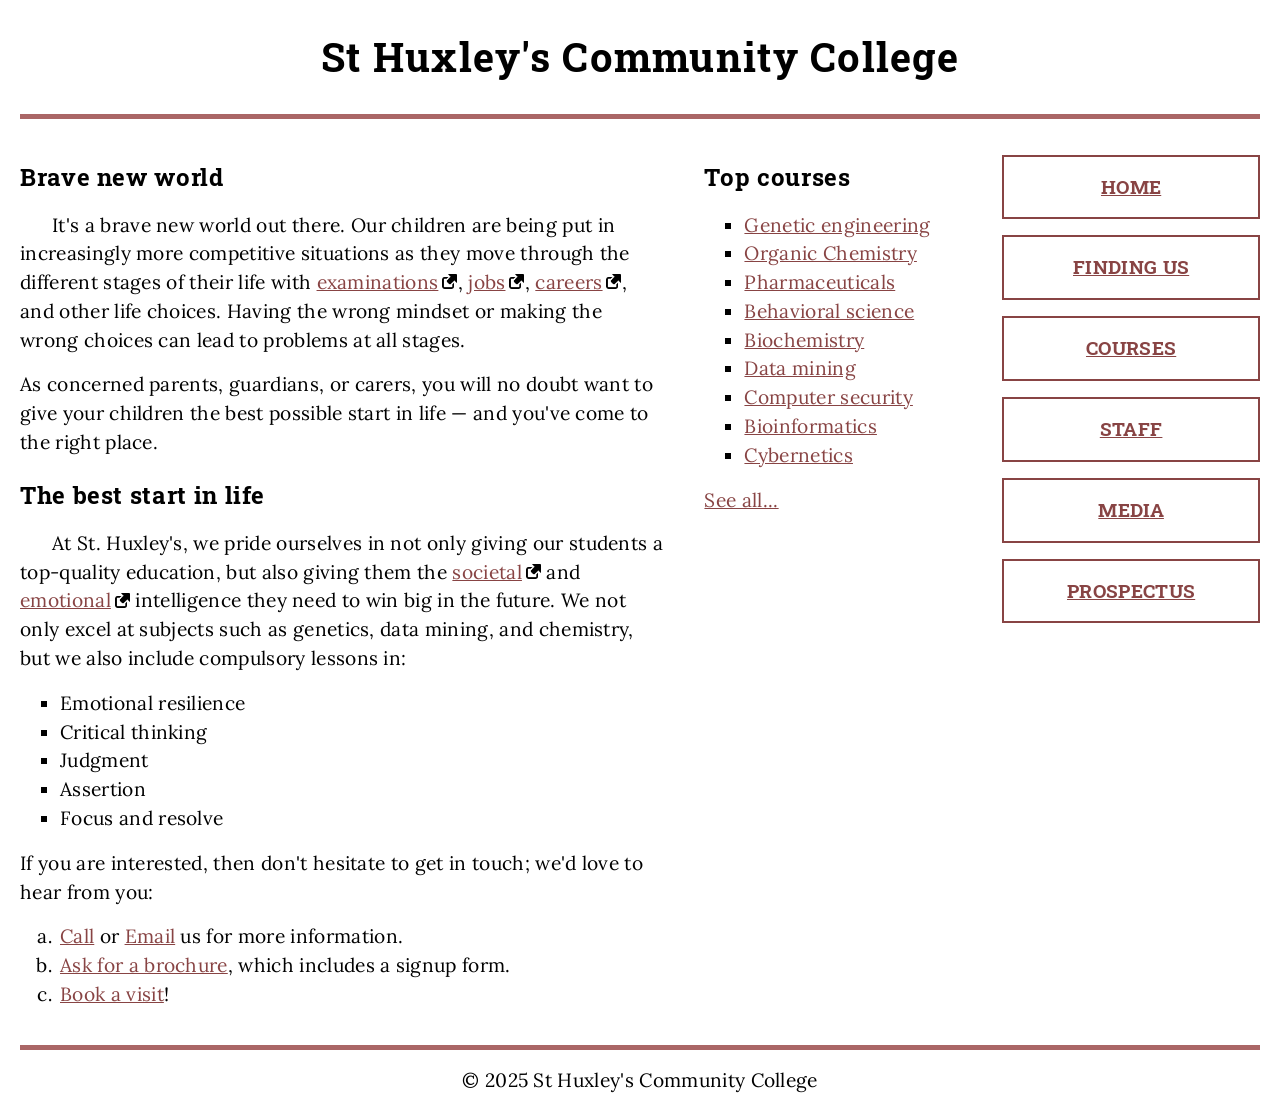
<file: part 2/index.html>
<!DOCTYPE html>
<html lang="en">

<head>
    <meta charset="utf-8">
    <!--
Name: Olivier Blot-Fouche
File: index.html
Date: 24 October 2026
Community college homepage typesetting exercise for INFT1206 Assignment 3.
-->
    <meta name="viewport" content="width=device-width">
    <title>St Huxley's Community College</title>
    <link href="https://fonts.googleapis.com/css2?family=Lora:wght@400;700&family=Roboto+Slab:wght@700&display=swap"
        rel="stylesheet">
    <link href="style.css" type="text/css" rel="stylesheet">
</head>

<body>
    <header>
        <h1>St Huxley's Community College</h1>
    </header>

    <main>
        <section>
            <h2>Brave new world</h2>

            <p>
                It's a brave new world out there. Our children are being put in
                increasingly more competitive situations as they move through the
                different stages of their life with
                <a href="https://en.wikipedia.org/wiki/Examination">examinations</a>, <a
                    href="https://en.wikipedia.org/wiki/Jobs">jobs</a>,
                <a href="https://en.wikipedia.org/wiki/Career">careers</a>, and
                other life choices. Having the wrong mindset or making the wrong
                choices can lead to problems at all stages.
            </p>

            <p>
                As concerned parents, guardians, or carers, you will no doubt want
                to give your children the best possible start in life — and you've
                come to the right place.
            </p>

            <h2>The best start in life</h2>

            <p>
                At St. Huxley's, we pride ourselves in not only giving our students
                a top-quality education, but also giving them the
                <a href="https://en.wikipedia.org/wiki/Society">societal</a> and
                <a href="https://en.wikipedia.org/wiki/Emotion">emotional</a>
                intelligence they need to win big in the future. We not only excel
                at subjects such as genetics, data mining, and chemistry, but we
                also include compulsory lessons in:
            </p>

            <ul>
                <li>Emotional resilience</li>
                <li>Critical thinking</li>
                <li>Judgment</li>
                <li>Assertion</li>
                <li>Focus and resolve</li>
            </ul>

            <p>
                If you are interested, then don't hesitate to get in touch; we'd
                love to hear from you:
            </p>

            <ol>
                <li>
                    <a href="#">Call</a> or <a href="#">Email</a> us for more
                    information.
                </li>
                <li>
                    <a href="#">Ask for a brochure</a>, which includes a signup form.
                </li>
                <li><a href="#">Book a visit</a>!</li>
            </ol>
        </section>

        <aside>
            <h2>Top courses</h2>

            <ul>
                <li><a href="#">Genetic engineering</a></li>
                <li><a href="#">Organic Chemistry</a></li>
                <li><a href="#">Pharmaceuticals</a></li>
                <li><a href="#">Behavioral science</a></li>
                <li><a href="#">Biochemistry</a></li>
                <li><a href="#">Data mining</a></li>
                <li><a href="#">Computer security</a></li>
                <li><a href="#">Bioinformatics</a></li>
                <li><a href="#">Cybernetics</a></li>
            </ul>

            <p><a href="#">See all...</a></p>
        </aside>

        <nav>
            <ul>
                <li><a href="#">Home</a></li>
                <li><a href="#">Finding us</a></li>
                <li><a href="#">Courses</a></li>
                <li><a href="#">Staff</a></li>
                <li><a href="#">Media</a></li>
                <li><a href="#">Prospectus</a></li>
            </ul>
        </nav>
    </main>

    <footer>
        <p>&copy; 2025 St Huxley's Community College</p>
    </footer>
</body>

</html>
</file>
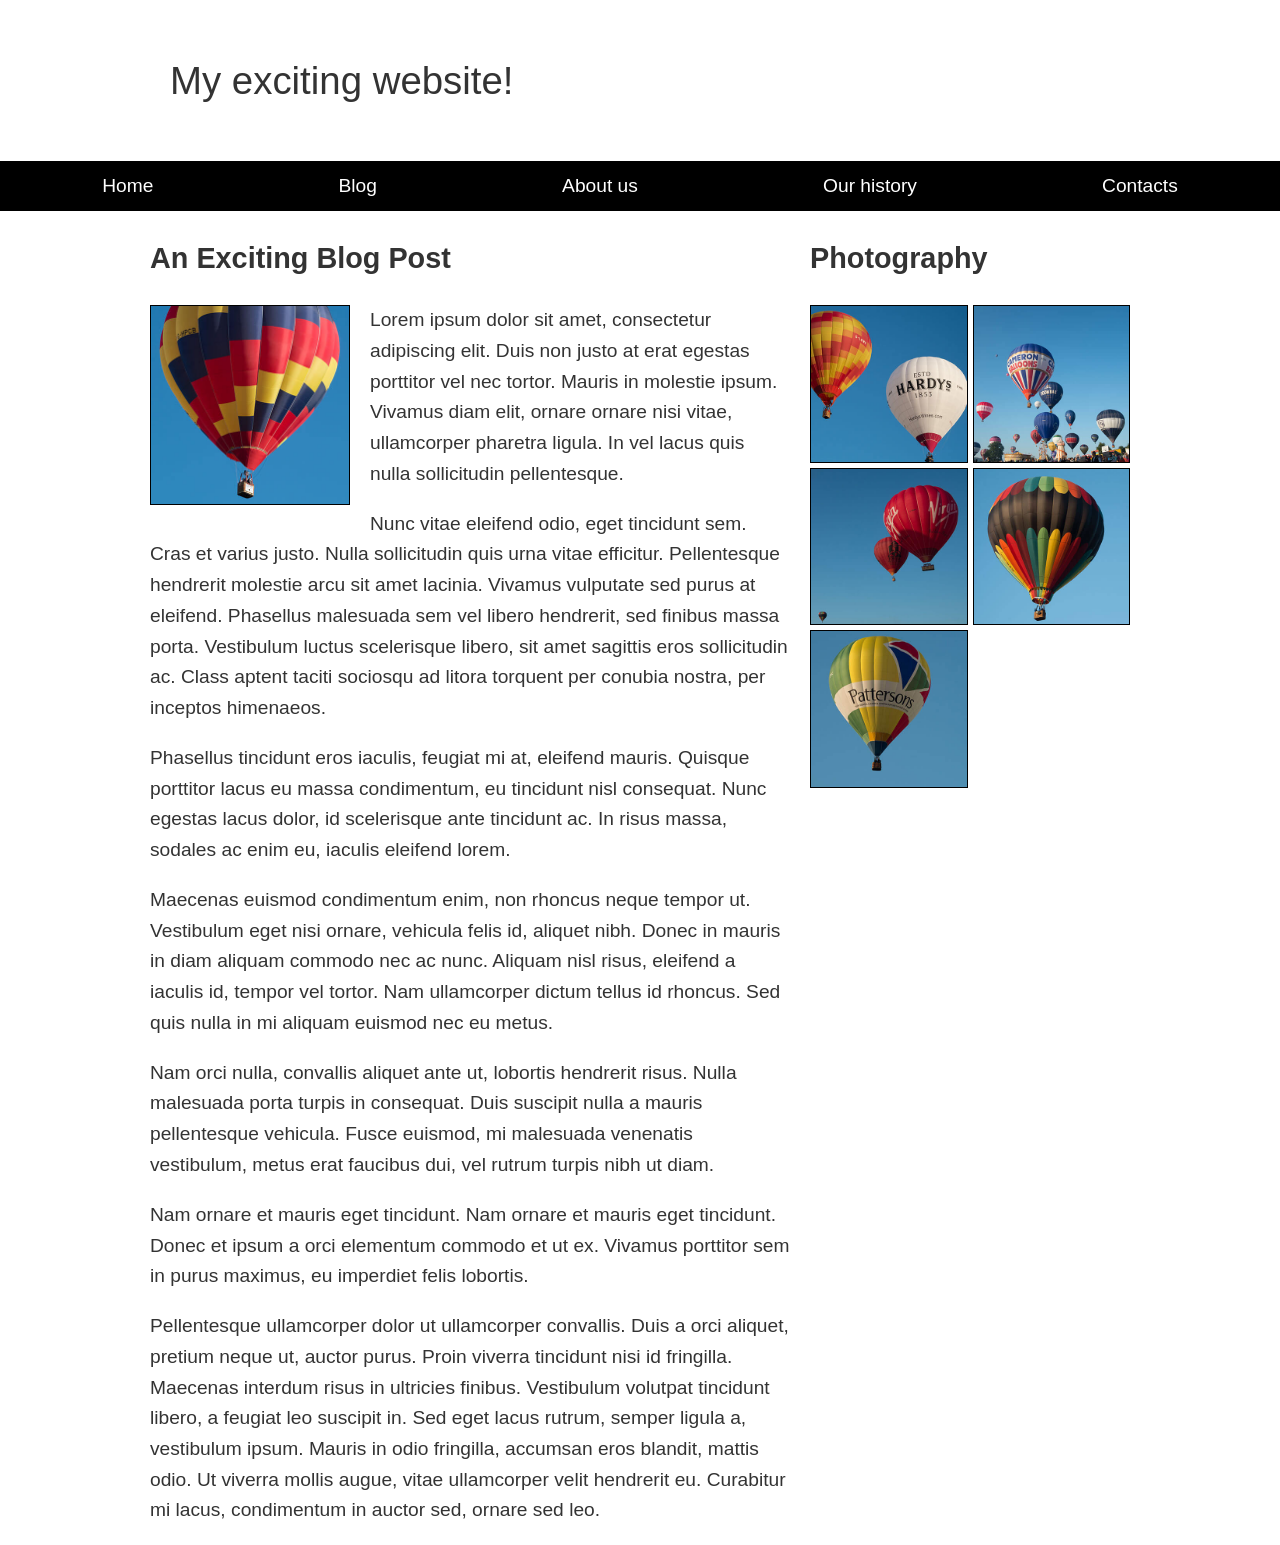
<file: part 3/index.html>
<!DOCTYPE html>
<html lang="en">
<head>
    <meta charset="utf-8">
<!--
Name: Olivier Blot-Fouche
File: index.html
Date: 24 October 2026
Blog layout exercise for INFT1206 Assignment 3.
-->
    <meta name="viewport" content="width=device-width, initial-scale=1" >
    <title>Layout Task</title>
    <link href="style.css" rel="stylesheet" type="text/css" >
  </head>

  <body>
    <div class="logo">My exciting website!</div>

    <nav>
      <ul>
        <li><a href="">Home</a></li>
        <li><a href="">Blog</a></li>
        <li><a href="">About us</a></li>
        <li><a href="">Our history</a></li>
        <li><a href="">Contacts</a></li>
      </ul>
    </nav>

    <main class="grid">
      <article>
        <h1>An Exciting Blog Post</h1>
        <img src="images/square6.jpg" alt="placeholder" class="feature" >
        <p>
          Lorem ipsum dolor sit amet, consectetur adipiscing elit. Duis non
          justo at erat egestas porttitor vel nec tortor. Mauris in molestie
          ipsum. Vivamus diam elit, ornare ornare nisi vitae, ullamcorper
          pharetra ligula. In vel lacus quis nulla sollicitudin pellentesque.
        </p>

        <p>
          Nunc vitae eleifend odio, eget tincidunt sem. Cras et varius justo.
          Nulla sollicitudin quis urna vitae efficitur. Pellentesque
          hendrerit molestie arcu sit amet lacinia. Vivamus vulputate sed
          purus at eleifend. Phasellus malesuada sem vel libero hendrerit,
          sed finibus massa porta. Vestibulum luctus scelerisque libero, sit
          amet sagittis eros sollicitudin ac. Class aptent taciti sociosqu ad
          litora torquent per conubia nostra, per inceptos himenaeos.
        </p>

        <p>
          Phasellus tincidunt eros iaculis, feugiat mi at, eleifend mauris.
          Quisque porttitor lacus eu massa condimentum, eu tincidunt nisl
          consequat. Nunc egestas lacus dolor, id scelerisque ante tincidunt
          ac. In risus massa, sodales ac enim eu, iaculis eleifend lorem.
        </p>

        <p>
          Maecenas euismod condimentum enim, non rhoncus neque tempor ut.
          Vestibulum eget nisi ornare, vehicula felis id, aliquet nibh. Donec
          in mauris in diam aliquam commodo nec ac nunc. Aliquam nisl risus,
          eleifend a iaculis id, tempor vel tortor. Nam ullamcorper dictum
          tellus id rhoncus. Sed quis nulla in mi aliquam euismod nec eu
          metus.
        </p>

        <p>
          Nam orci nulla, convallis aliquet ante ut, lobortis hendrerit
          risus. Nulla malesuada porta turpis in consequat. Duis suscipit
          nulla a mauris pellentesque vehicula. Fusce euismod, mi malesuada
          venenatis vestibulum, metus erat faucibus dui, vel rutrum turpis
          nibh ut diam.
        </p>

        <p>
          Nam ornare et mauris eget tincidunt. Nam ornare et mauris eget
          tincidunt. Donec et ipsum a orci elementum commodo et ut ex.
          Vivamus porttitor sem in purus maximus, eu imperdiet felis
          lobortis.
        </p>

        <p>
          Pellentesque ullamcorper dolor ut ullamcorper convallis. Duis a
          orci aliquet, pretium neque ut, auctor purus. Proin viverra
          tincidunt nisi id fringilla. Maecenas interdum risus in ultricies
          finibus. Vestibulum volutpat tincidunt libero, a feugiat leo
          suscipit in. Sed eget lacus rutrum, semper ligula a, vestibulum
          ipsum. Mauris in odio fringilla, accumsan eros blandit, mattis
          odio. Ut viverra mollis augue, vitae ullamcorper velit hendrerit
          eu. Curabitur mi lacus, condimentum in auctor sed, ornare sed leo.
        </p>
      </article>

      <aside>
        <h2>Photography</h2>
        <ul class="photos">
          <li><img src="images/square1.jpg" alt="placeholder" ></li>
          <li><img src="images/square2.jpg" alt="placeholder" ></li>
          <li><img src="images/square3.jpg" alt="placeholder" ></li>
          <li><img src="images/square4.jpg" alt="placeholder" ></li>
          <li><img src="images/square5.jpg" alt="placeholder" ></li>
        </ul>
      </aside>
    </main>
  </body>
</html>
</file>
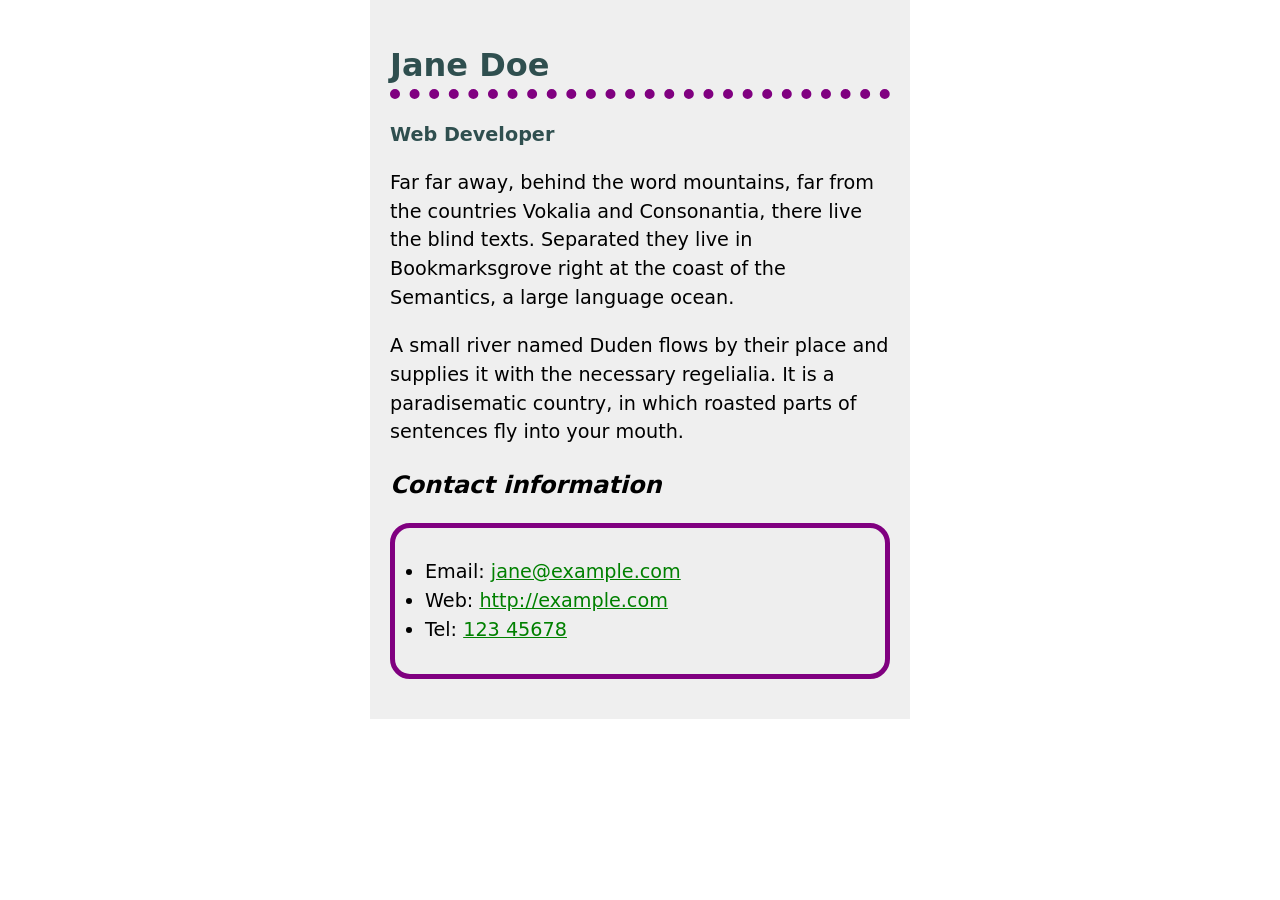
<file: part1/index.html>
<!DOCTYPE html>
<html lang="en">

<head>
    <meta charset="utf-8">
    <!--
Name: Olivier Blot-Fouche
File: index.html
Date: 23 October 2026
Styling a biography page exercise for INFT1206 Assignment 3.
-->
    <title>Jane Doe Biography</title>
    <link href="style.css" rel="stylesheet">
</head>

<body>
    <h1>Jane Doe</h1>
    <div class="job-title">Web Developer</div>
    <p>
        Far far away, behind the word mountains, far from the countries Vokalia and
        Consonantia, there live the blind texts. Separated they live in Bookmarksgrove
        right at the coast of the Semantics, a large language ocean.
    </p>

    <p>
        A small river named Duden flows by their place and supplies it with the
        necessary regelialia. It is a paradisematic country, in which roasted parts of
        sentences fly into your mouth.
    </p>

    <h2>Contact information</h2>
    <ul>
        <li>Email: <a href="mailto:jane@example.com">jane@example.com</a></li>
        <li>Web: <a href="http://example.com">http://example.com</a></li>
        <li>Tel: <a href="tel:12345678">123 45678</a></li>
    </ul>
</body>

</html>
</file>
<file: part 2/style.css>
/*
Name: Olivier Blot-Fouche
File: style.css
Date: 24 October 2026
Text, link, list, and navigation styles for the college homepage.
*/

* {
  box-sizing: border-box;
}

body {
  margin: 0 auto;
  padding: 0 20px;
  min-width: 980px;
  max-width: 1400px;
}

/* Layout */

main {
  display: grid;
  grid-template-columns: 5fr 2fr 2fr;
  gap: 40px;
  padding: 20px 0;
}

/* header and footer */

header {
  border-bottom: 5px solid #aa6666;
}

footer {
  border-top: 5px solid #aa6666;
}

footer p {
  text-align: center;
}

/* Layout */

html {
    font-family: "Lora", serif;
}

h1,
h2 {
    font-family: "Roboto Slab", serif;
    font-weight: 700;
}
/* General Text Styles */

body {
    font-size: 1.2rem;
    line-height: 1.5;
    letter-spacing: 0.02rem;
}

h1 {
    font-size: 2.5rem;
    text-align: center;
    letter-spacing: 0.08rem;
}

h2 {
    font-size: 1.5rem;
    margin-bottom: 0;
    letter-spacing: 0.04rem;
}

section h2 + p {
    text-indent: 2rem;
}

/* Link styling */

a {
    text-decoration: underline;
    outline: none;
}

a:link {
    color: #884444;
}

a:visited {
    color: #663355;
}

a:focus,
a:hover {
    color: #552222;
    background-color: #f5e8e8;
    text-decoration: none;
}

a[href^="https://"] {
    background-image: url("external-link-52.png");
    background-repeat: no-repeat;
    background-position: right center;
    background-size: 0.8em;
    padding-right: 1em;

}
/* List spacing and markers */

p,
ul,
ol {
    margin-top: 1rem;
    margin-bottom: 1rem;
}

ul,
ol {
    line-height: 1.5;
}

ul {
    list-style-type: square;
}

ol {
    list-style-type: lower-alpha;
}

/* Navigation menu */
nav ul {
    padding-left: 0;
    list-style-type: none;
}

nav li {
    margin-bottom: 1rem;
}

nav a {
    display: block;
    padding: 1rem;
    border: 2px solid #884444;
    font-family: "Roboto Slab", serif;
    font-weight: 700;
    text-align: center;
    text-transform: uppercase;
}

nav a:focus,
nav a:hover {
    color: white;
    background-color: #552222;
}
</file>
<file: part 3/style.css>
/*
Name: Olivier Blot-Fouche
File: style.css
Date: 24 October 2026
Navigation, article, and photography layouts for Assignment 3.
*/
* {
  box-sizing: border-box;
}

body {
  background-color: white;
  color: #333333;
  margin: 0;
  font: 1.2em / 1.6 sans-serif;
}

img {
  max-width: 100%;
  display: block;
  border: 1px solid black;
}

.logo {
  font-size: 200%;
  padding: 50px 20px;
  margin: 0 auto;
  max-width: 980px;
}

.grid {
  margin: 0 auto;
  max-width: 980px;
  display: grid;
  grid-template-columns: 2fr 1fr;
  gap: 20px;
}

nav {
  background-color: black;
  padding: 0.5em;
  position: sticky;
  top: 0;
}

nav ul {
  margin: 0;
  padding: 0;
  list-style: none;
  display: flex;
  justify-content: space-around;
}

nav a {
  color: white;
  text-decoration: none;
  padding: 0.5em 1em;
}

.photos {
  list-style: none;
  margin: 0;
  padding: 0;
  display: grid;
    grid-template-columns: 1fr 1fr;
    gap: 5px; 
}

.feature {
  width: 200px;
  float: left;
  margin: 0  20px 20px 0;
}
</file>
<file: part1/style.css>
/*
Name: Olivier Blot-Fouche
File: style.css
Date: 23 October 2026
Styles for the biography page exercise.
*/
html {
  background-color: white;
}

body {
  font: 1.2em / 1.5 system-ui;
  padding: 20px;
  width: 500px;
  background-color: #efefef;
  margin: 0 auto;
}

ul {
    background-color: #eeeeee;
    border: 5px solid purple;
    padding: 30px;
    border-radius: 20px;
}
h1 {
    color: darkslategray;
    border-bottom: 10px dotted purple;
    font-size: 2rem;
}

h2 {
    font-style: italic;
    font-size: 1.5rem;
}

.job-title {
    color: darkslategray;
    font-weight: bold;
}

a {
    color: green;
}

a:hover, 
a:focus {
    color: darkgreen;
    text-decoration: none;
}
</file>
